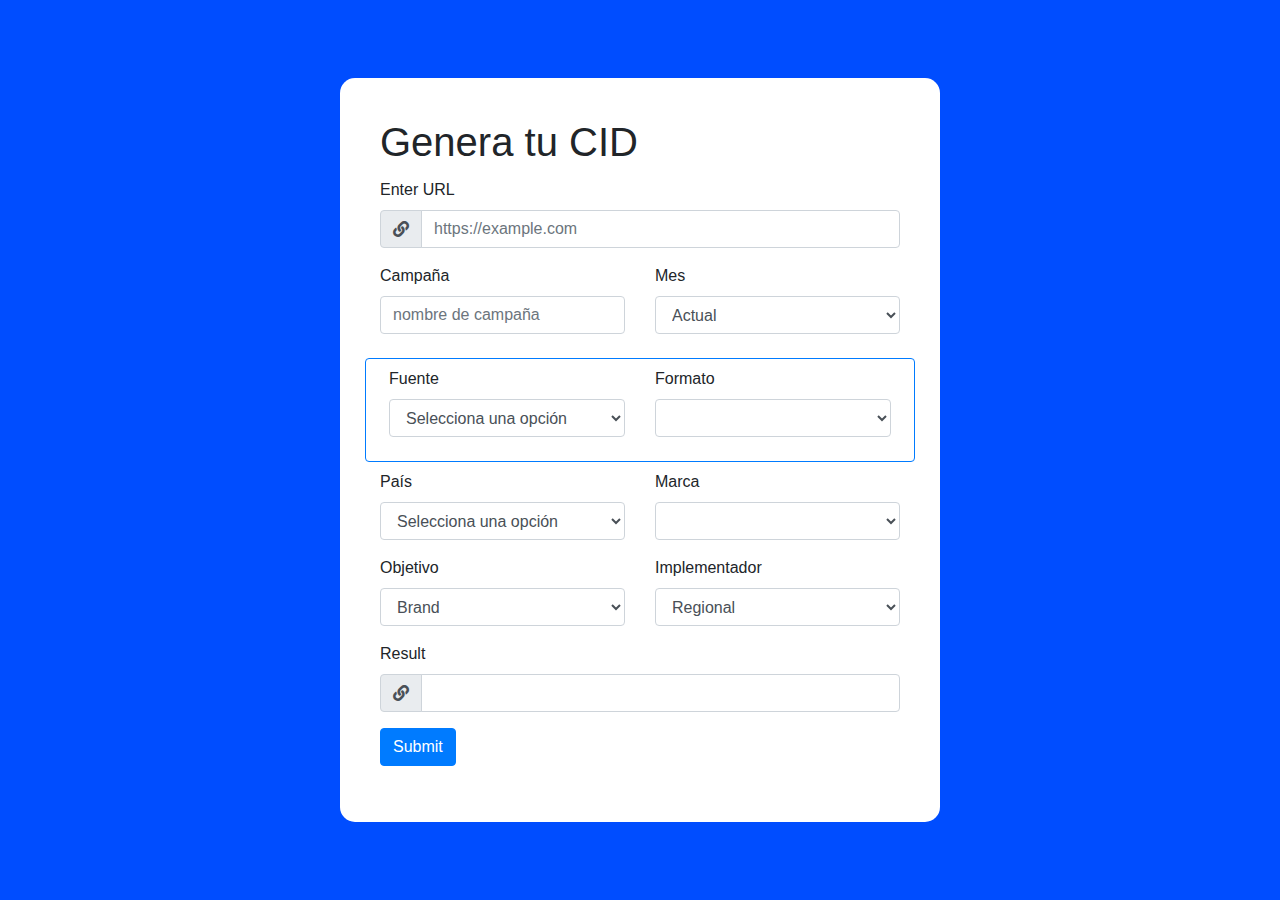
<file: CIDGenerator/index.html>
<html>
<head>
  <title>Genera tu CID</title>
  <link rel="stylesheet" href="https://stackpath.bootstrapcdn.com/bootstrap/4.3.1/css/bootstrap.min.css">
  <link rel="stylesheet" href="styles.css">
  <link rel="stylesheet" href="https://cdnjs.cloudflare.com/ajax/libs/font-awesome/5.15.3/css/all.min.css">
  <link rel="stylesheet" href="https://gitcdn.github.io/bootstrap-toggle/2.2.2/css/bootstrap-toggle.min.css">
</head>
<body>
  <div class="container">
    <div class="form-container">
        <h1 class="mb-1 pb-2">Genera tu CID</h1>
        <form id="cidform">
            <div class="form-group">
                <label for="textInput">Enter URL</label>
                <div class="input-group">
                  <div class="input-group-prepend">
                    <span class="input-group-text">
                      <i class="fas fa-link"></i>
                    </span>
                  </div>
                  <input type="text" class="form-control" id="urlInput" placeholder="https://example.com" required>
                </div>
              </div>
            <div class="row">
                <div class="form-group col">
                    <label for="objetivo">Campaña</label>
                    <input type="text" class="form-control" id="campaña" placeholder="nombre de campaña" required>
                </div>
                <div class="form-group col">
                    <label for="implementador">Mes</label>
                    <select class="form-control" id="mes" required>
                        <option value="act">Actual</option>
                        <option value="sig">Siguiente</option>
                    </select>
                </div>
            </div>
            <div class="row border border-primary rounded p-2 my-2">
                <div class="form-group col">
                    <label for="fuente">Fuente</label>
                    <select class="form-control" id="fuente" required>c
                        <option value="" class="remove-on-focus">Selecciona una opción</option>
                        <optgroup label="Favoritas">
                            <option value="sem">Search Engine Management</option>
                            <option value="dsc">Discovery Ads</option>
                            <option value="sho">Shopping</option>
                            <option value="gdn">Display</option>
                            <option value="rmktd">Remarketing Display</option>
                            <option value="fbk">Facebook</option>
                            <option value="igm">Instagram</option>
                            <option value="wsp">WhatsApp</option>
                        </optgroup>
                        <optgroup label="Otras">
                            <option value="msv">Masivian</option>
                            <option value="mch">Mailchimp</option>
                            <option value="sfc">Salesforce</option>
                            <option value="ytb">YouTube</option>
                            <option value="inf">Influencers</option>
                            <option value="emk">Email Marketing</option>
                            <option value="sms">SMS</option>
                            <option value="wze">Waze</option>
                            <option value="spy">Spotify</option>
                            <option value="prm">Programmatic</option>
                            <option value="qrc">QR Codes</option>
                            <option value="psh">Push Ads</option>
                        </optgroup>
                    </select>
                </div>
                <div class="form-group col">
                    <label for="formato">Formato</label>
                    <select class="form-control" id="formato"- required>
                    </select>
                </div>
            </div>
            <div class="row">
                <div class="form-group col">
                    <label for="pais">País</label>
                    <select class="form-control" id="pais" required>
                        <option value="" class="remove-on-focus">Selecciona una opción</option>
                        <option value="ecu">Ecuador</option>
                        <option value="cr">Costa Rica</option>
                        <option value="sv">El Salvador</option>
                        <option value="gt">Guatemala</option>
                        <option value="hn">Honduras</option>
                        <option value="ni">Nicaragua</option>
                        <option value="pry">Paraguay</option>
                        <option value="us">USA</option>
                        <option value="t&t">Trinidad & Tobago</option>
                        <option value="stv">St. Vicent</option>
                        <option value="stl">St. Lucia</option>
                        <option value="stk">St. Kitts</option>
                        <option value="sho">Shopomni</option>
                        <option value="jc">Jamaica</option>
                        <option value="guy">Guyana</option>
                        <option value="gre">Grenada</option>
                        <option value="dom">Dominicana</option>
                        <option value="bel">Belize</option>
                        <option value="bar">Barbados</option>
                        <option value="ant">Antigua</option>
                    </select>
                </div>
                <div class="form-group col">
                    <label for="marca">Marca</label>
                    <select class="form-control" id="marca" required>
                    </select>
                </div>
            </div>
            <div class="row">
                <div class="form-group col">
                    <label for="objetivo">Objetivo</label>
                    <select class="form-control" id="objetivo" required>
                    <option value="bra">Brand</option>
                    <option value="per">Performance</option>
                    </select>
                </div>
                <div class="form-group col">
                    <label for="implementador">Implementador</label>
                    <select class="form-control" id="implementador" required>
                    <option value="rgn">Regional</option>
                    <option value="corp">Corporativo</option>
                    <option value="lcl">Local</option>
                    </select>
                </div>
            </div>
            <div class="form-group">
                <label for="textInput">Result</label>
                <div class="input-group">
                  <div class="input-group-prepend">
                    <span class="input-group-text">
                      <i class="fas fa-link"></i>
                    </span>
                  </div>
                  <input type="text" class="form-control" id="urlOutput">
                </div>
              </div>
            <button type="submit" class="btn btn-primary" id="submitButton">Submit</button>
        </form>
    </div>
  </div>
  <script src="https://code.jquery.com/jquery-3.3.1.slim.min.js"></script>
  <script src="https://cdnjs.cloudflare.com/ajax/libs/popper.js/1.14.0/umd/popper.min.js"></script>
  <script src="https://stackpath.bootstrapcdn.com/bootstrap/4.1.1/js/bootstrap.min.js"></script>
  <script src="https://gitcdn.github.io/bootstrap-toggle/2.2.2/js/bootstrap-toggle.min.js"></script>
  <script src="main.js"></script>
</body>
</html>
</file>
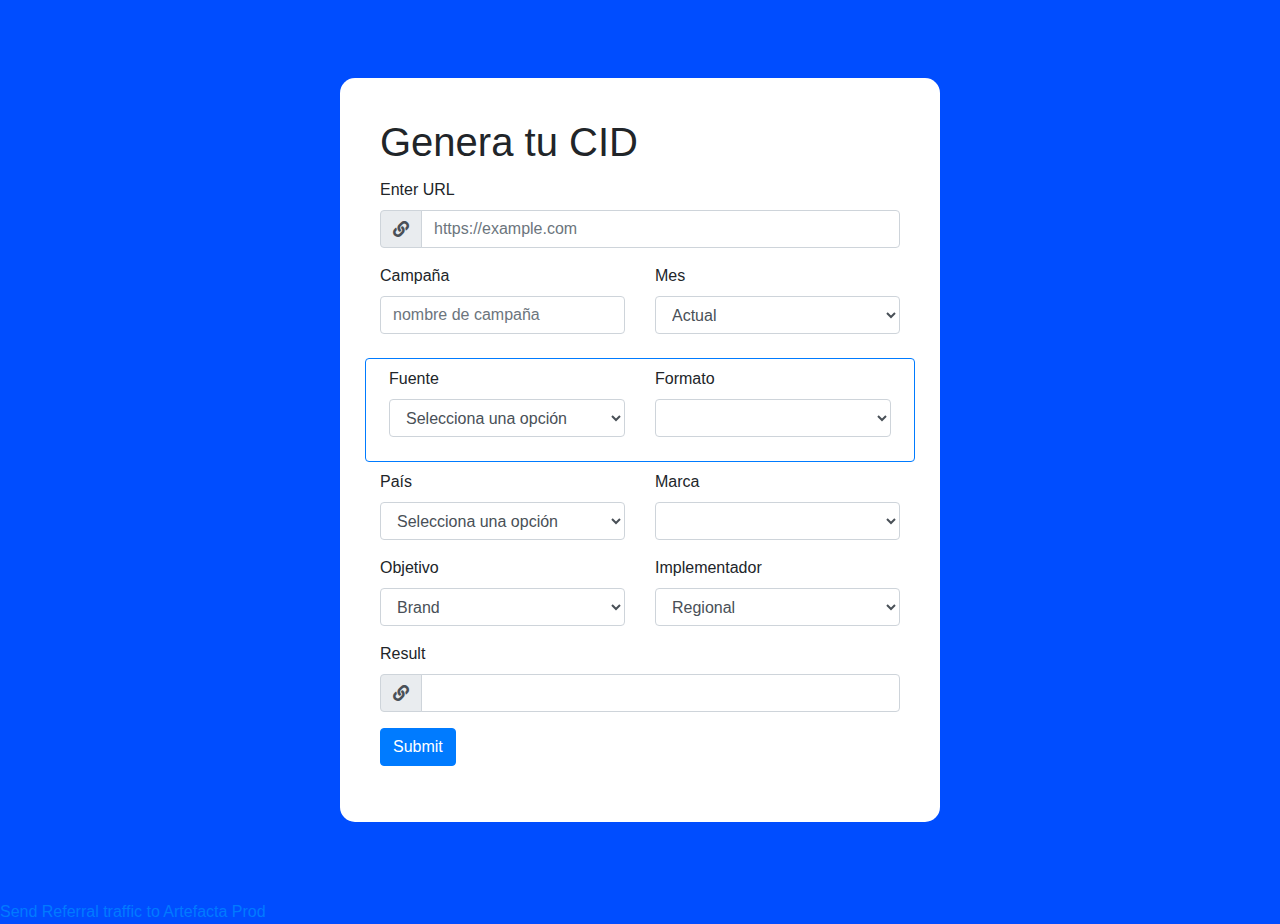
<file: docs/index.html>
<html>
<head>
  <title>Genera tu CID</title>
  <link rel="stylesheet" href="https://stackpath.bootstrapcdn.com/bootstrap/4.3.1/css/bootstrap.min.css">
  <link rel="stylesheet" href="styles.css">
  <link rel="stylesheet" href="https://cdnjs.cloudflare.com/ajax/libs/font-awesome/5.15.3/css/all.min.css">
  <link rel="stylesheet" href="https://gitcdn.github.io/bootstrap-toggle/2.2.2/css/bootstrap-toggle.min.css">
</head>
<body>
  <div class="container">
    <div class="form-container">
        <h1 class="mb-1 pb-2">Genera tu CID</h1>
        <form id="cidform">
            <div class="form-group">
                <label for="textInput">Enter URL</label>
                <div class="input-group">
                  <div class="input-group-prepend">
                    <span class="input-group-text">
                      <i class="fas fa-link"></i>
                    </span>
                  </div>
                  <input type="text" class="form-control" id="urlInput" placeholder="https://example.com" required>
                </div>
              </div>
            <div class="row">
                <div class="form-group col">
                    <label for="objetivo">Campaña</label>
                    <input type="text" class="form-control" id="campaña" placeholder="nombre de campaña" required>
                </div>
                <div class="form-group col">
                    <label for="implementador">Mes</label>
                    <select class="form-control" id="mes" required>
                        <option value="act">Actual</option>
                        <option value="sig">Siguiente</option>
                    </select>
                </div>
            </div>
            <div class="row border border-primary rounded p-2 my-2">
                <div class="form-group col">
                    <label for="fuente">Fuente</label>
                    <select class="form-control" id="fuente" required>c
                        <option value="" class="remove-on-focus">Selecciona una opción</option>
                        <optgroup label="Favoritas">
                            <option value="sem">Search Engine Management</option>
                            <option value="dsc">Discovery Ads</option>
                            <option value="sho">Shopping</option>
                            <option value="gdn">Display</option>
                            <option value="rmktd">Remarketing Display</option>
                            <option value="fbk">Facebook</option>
                            <option value="igm">Instagram</option>
                            <option value="wsp">WhatsApp</option>
                        </optgroup>
                        <optgroup label="Otras">
                            <option value="msv">Masivian</option>
                            <option value="mch">Mailchimp</option>
                            <option value="sfc">Salesforce</option>
                            <option value="ytb">YouTube</option>
                            <option value="inf">Influencers</option>
                            <option value="emk">Email Marketing</option>
                            <option value="sms">SMS</option>
                            <option value="wze">Waze</option>
                            <option value="spy">Spotify</option>
                            <option value="prm">Programmatic</option>
                            <option value="qrc">QR Codes</option>
                            <option value="psh">Push Ads</option>
                        </optgroup>
                    </select>
                </div>
                <div class="form-group col">
                    <label for="formato">Formato</label>
                    <select class="form-control" id="formato"- required>
                    </select>
                </div>
            </div>
            <div class="row">
                <div class="form-group col">
                    <label for="pais">País</label>
                    <select class="form-control" id="pais" required>
                        <option value="" class="remove-on-focus">Selecciona una opción</option>
                        <option value="ecu">Ecuador</option>
                        <option value="cr">Costa Rica</option>
                        <option value="sv">El Salvador</option>
                        <option value="gt">Guatemala</option>
                        <option value="hn">Honduras</option>
                        <option value="ni">Nicaragua</option>
                        <option value="pry">Paraguay</option>
                        <option value="us">USA</option>
                        <option value="t&t">Trinidad & Tobago</option>
                        <option value="stv">St. Vicent</option>
                        <option value="stl">St. Lucia</option>
                        <option value="stk">St. Kitts</option>
                        <option value="sho">Shopomni</option>
                        <option value="jc">Jamaica</option>
                        <option value="guy">Guyana</option>
                        <option value="gre">Grenada</option>
                        <option value="dom">Dominicana</option>
                        <option value="bel">Belize</option>
                        <option value="bar">Barbados</option>
                        <option value="ant">Antigua</option>
                    </select>
                </div>
                <div class="form-group col">
                    <label for="marca">Marca</label>
                    <select class="form-control" id="marca" required>
                    </select>
                </div>
            </div>
            <div class="row">
                <div class="form-group col">
                    <label for="objetivo">Objetivo</label>
                    <select class="form-control" id="objetivo" required>
                    <option value="bra">Brand</option>
                    <option value="per">Performance</option>
                    </select>
                </div>
                <div class="form-group col">
                    <label for="implementador">Implementador</label>
                    <select class="form-control" id="implementador" required>
                    <option value="rgn">Regional</option>
                    <option value="corp">Corporativo</option>
                    <option value="lcl">Local</option>
                    </select>
                </div>
            </div>
            <div class="form-group">
                <label for="textInput">Result</label>
                <div class="input-group">
                  <div class="input-group-prepend">
                    <span class="input-group-text">
                      <i class="fas fa-link"></i>
                    </span>
                  </div>
                  <input type="text" class="form-control" id="urlOutput">
                </div>
              </div>
            <button type="submit" class="btn btn-primary" id="submitButton">Submit</button>
        </form>
    </div>
  </div>
  <a href="https://mcprod.gollo.com/" target="_blank">Send Referral traffic to Artefacta Prod</a>
  <script src="https://code.jquery.com/jquery-3.3.1.slim.min.js"></script>
  <script src="https://cdnjs.cloudflare.com/ajax/libs/popper.js/1.14.0/umd/popper.min.js"></script>
  <script src="https://stackpath.bootstrapcdn.com/bootstrap/4.1.1/js/bootstrap.min.js"></script>
  <script src="https://gitcdn.github.io/bootstrap-toggle/2.2.2/js/bootstrap-toggle.min.js"></script>
  <script src="main.js"></script>
</body>
</html>
</file>
<file: CIDGenerator/styles.css>
body {
    background: #004DFF
  }
  
  .container {
    position: relative;
    height: 100vh;
    display: flex;
    justify-content: center;
    align-items: center;
  }
  
  .form-container {
    background-color: #fff;
    border-radius: 15px;
    padding: 40px;
    width: 600px;
  }
</file>
<file: docs/styles.css>
body {
    background: #004DFF
  }
  
  .container {
    position: relative;
    height: 100vh;
    display: flex;
    justify-content: center;
    align-items: center;
  }
  
  .form-container {
    background-color: #fff;
    border-radius: 15px;
    padding: 40px;
    width: 600px;
  }
</file>
